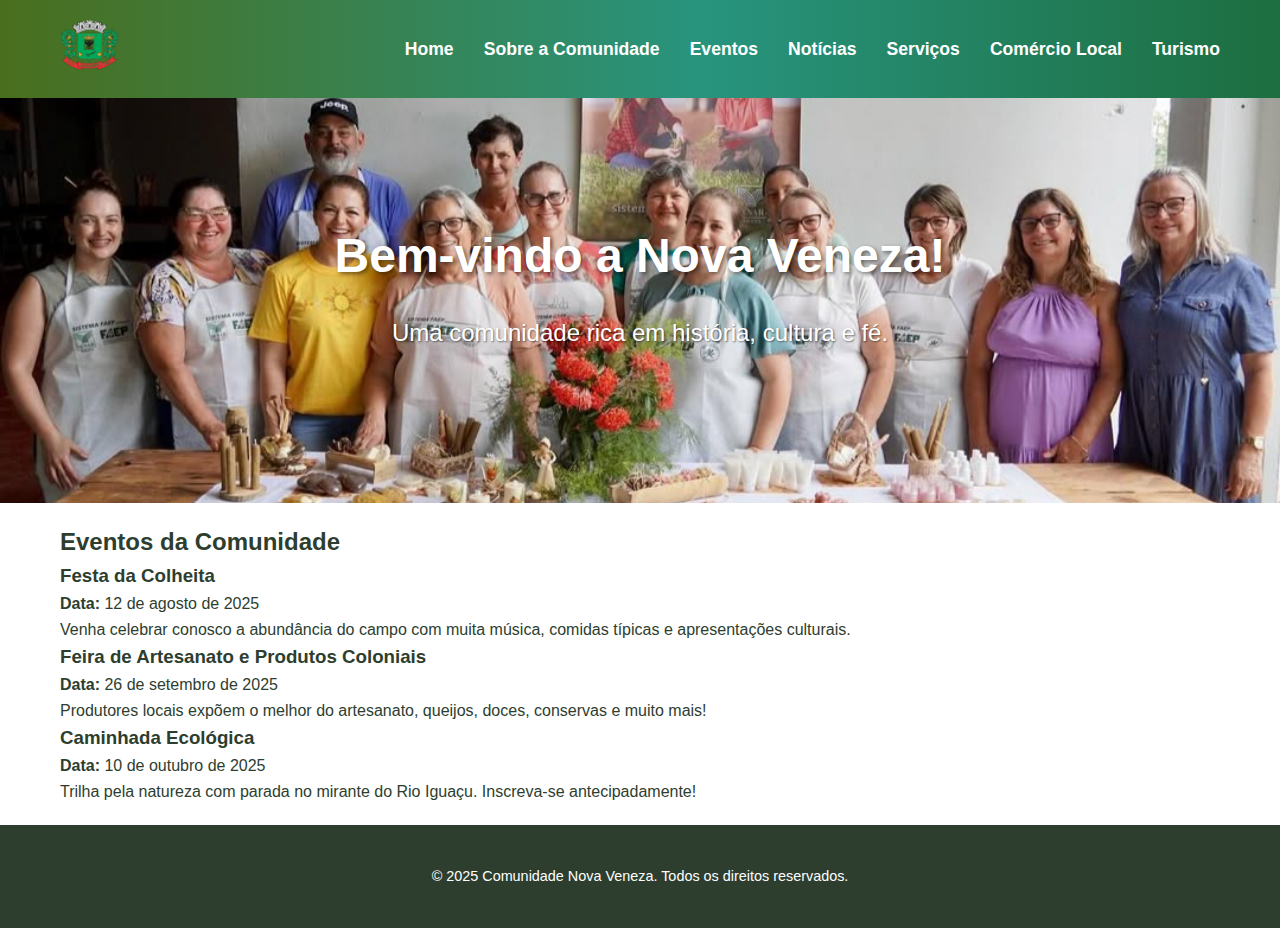
<file: eventos.html>
<!DOCTYPE html>
<html lang="pt-BR">
<head>
    <meta charset="UTF-8">
    <meta name="viewport" content="width=device-width, initial-scale=1.0">
    <title>Sobre a comunidade Nova Veneza</title>
    <link rel="stylesheet" href="eventos.css">
</head>
<body>

    <!-- Header -->
    <header class="site-header">
        <div class="container">
            <div class="logo">
                <img src="logo.png" alt="Logo da Comunidade Nova Veneza">
            </div>
            <nav class="main-nav">
                <ul>
                    <li><a href="index.html">Home</a></li>
                    <li><a href="sobre.html">Sobre a Comunidade</a></li>
                    <li><a href="eventos.html">Eventos</a></li>
                    <li><a href="contato.html">Notícias</a></li>
                    <li><a href="construcao.html">Serviços</a></li>
                    <li><a href="projeto.html">Comércio Local</a></li>
                    <li><a href="projeto.html">Turismo</a></li>
                </ul>
            </nav>
        </div>
    </header>

    <!-- Imagem Principal de Boas-Vindas -->
    <section class="hero">
        <div class="container">
            <div class="hero-content">
                <h2 class="hero-title">Bem-vindo a Nova Veneza!</h2>
                <p class="hero-subtitle">Uma comunidade rica em história, cultura e fé.</p>
            </div>
        </div>
    </section>

    <main class="container">
        <h2>Eventos da Comunidade</h2>

        <section class="evento">
            <h3>Festa da Colheita</h3>
            <p><strong>Data:</strong> 12 de agosto de 2025</p>
            <p>Venha celebrar conosco a abundância do campo com muita música, comidas típicas e apresentações culturais.</p>
        </section>

        <section class="evento">
            <h3>Feira de Artesanato e Produtos Coloniais</h3>
            <p><strong>Data:</strong> 26 de setembro de 2025</p>
            <p>Produtores locais expõem o melhor do artesanato, queijos, doces, conservas e muito mais!</p>
        </section>

        <section class="evento">
            <h3>Caminhada Ecológica</h3>
            <p><strong>Data:</strong> 10 de outubro de 2025</p>
            <p>Trilha pela natureza com parada no mirante do Rio Iguaçu. Inscreva-se antecipadamente!</p>
        </section>
    </main>

    <footer class="site-footer">
        <div class="container">
            <p>&copy; 2025 Comunidade Nova Veneza. Todos os direitos reservados.</p>
        </div>
    </footer>
</body>
</html>
</file>
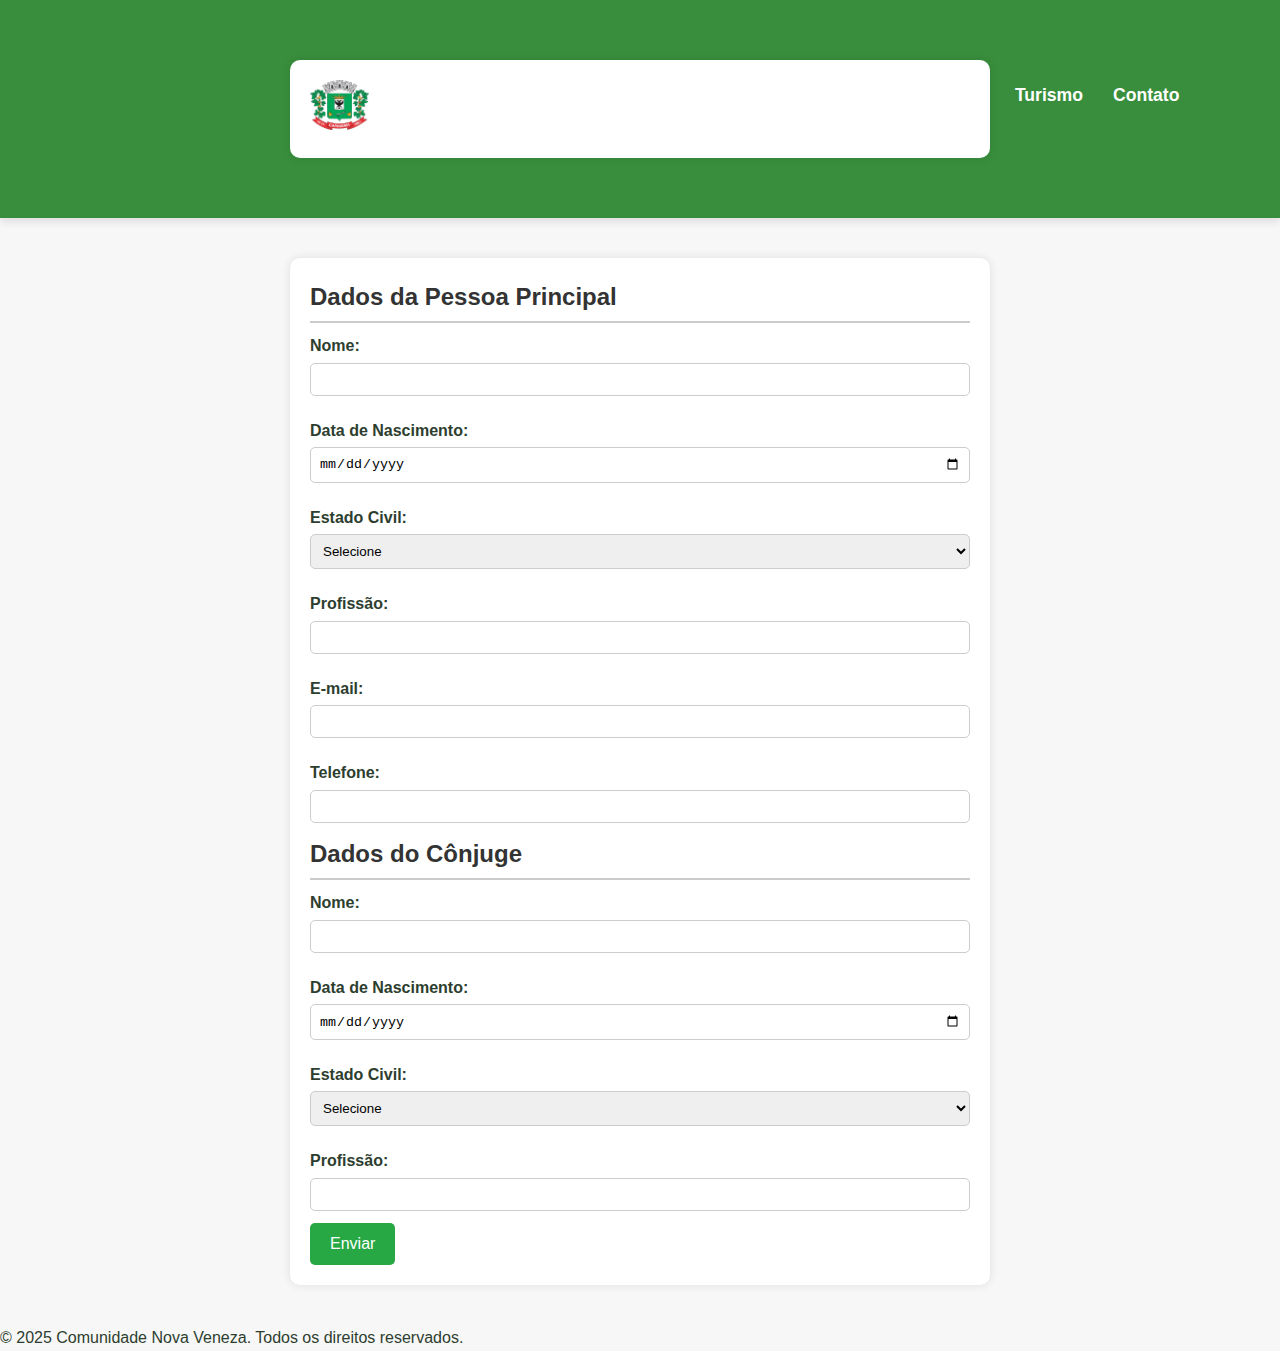
<file: formulario.html>
<!DOCTYPE html>
<html lang="pt-BR">
<head>
    <meta charset="UTF-8">
    <meta name="viewport" content="width=device-width, initial-scale=1.0">
    <title>Notícias - Comunidade Nova Veneza</title>
    <link rel="stylesheet" href="style.css">

</head>
<body>

<!-- Cabeçalho igual ao index -->
<header class="site-header">
    <div class="container">
        <div class="logo">
            <img src="logo.png" alt="Logo da Comunidade Nova Veneza">
        </div>
        <nav class="main-nav">
            <ul>
                <li><a href="index.html">Home</a></li>
                <li><a href="sobre.html">Sobre a Comunidade</a></li>
                <li><a href="eventos.html">Eventos</a></li>
                <li><a href="noticias.html" class="ativo">Notícias</a></li>
                <li><a href="servico.html">Serviços</a></li>
                <li><a href="localizacao.html">Localização</a></li>
                <li><a href="turismo.html">Turismo</a></li>
                <li><a href="formulario.html">Contato</a></li>
            </ul>
        </nav>
    </div>
</header>
    <style>
        body {
            font-family: Arial, sans-serif;
            background-color: #f7f7f7;
            margin: 0;
            padding: 0;
        }
        .container {
            max-width: 700px;
            background: white;
            margin: 40px auto;
            padding: 20px;
            border-radius: 10px;
            box-shadow: 0 0 10px rgba(0,0,0,0.1);
        }
        h2 {
            color: #333;
            border-bottom: 2px solid #ccc;
            padding-bottom: 5px;
        }
        label {
            font-weight: bold;
            margin-top: 10px;
            display: block;
        }
        input, select {
            width: 100%;
            padding: 8px;
            margin-top: 4px;
            margin-bottom: 12px;
            border: 1px solid #ccc;
            border-radius: 5px;
        }
        button {
            background: #28a745;
            color: white;
            padding: 12px 20px;
            border: none;
            cursor: pointer;
            border-radius: 5px;
            font-size: 16px;
        }
        button:hover {
            background: #218838;
        }
    </style>
</head>
<body>

    <div class="container">
        <h2>Dados da Pessoa Principal</h2>
        <form action="#" method="post">
            <label for="nome">Nome:</label>
            <input type="text" id="nome" name="nome" required>

            <label for="data_nasc">Data de Nascimento:</label>
            <input type="date" id="data_nasc" name="data_nasc" required>

            <label for="estado_civil">Estado Civil:</label>
            <select id="estado_civil" name="estado_civil" required>
                <option value="">Selecione</option>
                <option>Solteiro(a)</option>
                <option>Casado(a)</option>
                <option>Divorciado(a)</option>
                <option>Viúvo(a)</option>
            </select>

            <label for="profissao">Profissão:</label>
            <input type="text" id="profissao" name="profissao" required>

            <label for="email">E-mail:</label>
            <input type="email" id="email" name="email" required>

            <label for="telefone">Telefone:</label>
            <input type="tel" id="telefone" name="telefone" required>

            <h2>Dados do Cônjuge</h2>

            <label for="nome_conjuge">Nome:</label>
            <input type="text" id="nome_conjuge" name="nome_conjuge">

            <label for="data_nasc_conjuge">Data de Nascimento:</label>
            <input type="date" id="data_nasc_conjuge" name="data_nasc_conjuge">

            <label for="estado_civil_conjuge">Estado Civil:</label>
            <select id="estado_civil_conjuge" name="estado_civil_conjuge">
                <option value="">Selecione</option>
                <option>Solteiro(a)</option>
                <option>Casado(a)</option>
                <option>Divorciado(a)</option>
                <option>Viúvo(a)</option>
            </select>

            <label for="profissao_conjuge">Profissão:</label>
            <input type="text" id="profissao_conjuge" name="profissao_conjuge">

            <button type="submit">Enviar</button>
        </form>
    </div>
    <!-- Rodapé -->
<footer class="footer">
    <p>&copy; 2025 Comunidade Nova Veneza. Todos os direitos reservados.</p>
</footer>

</body>
</html>

</body>
</html>
</file>
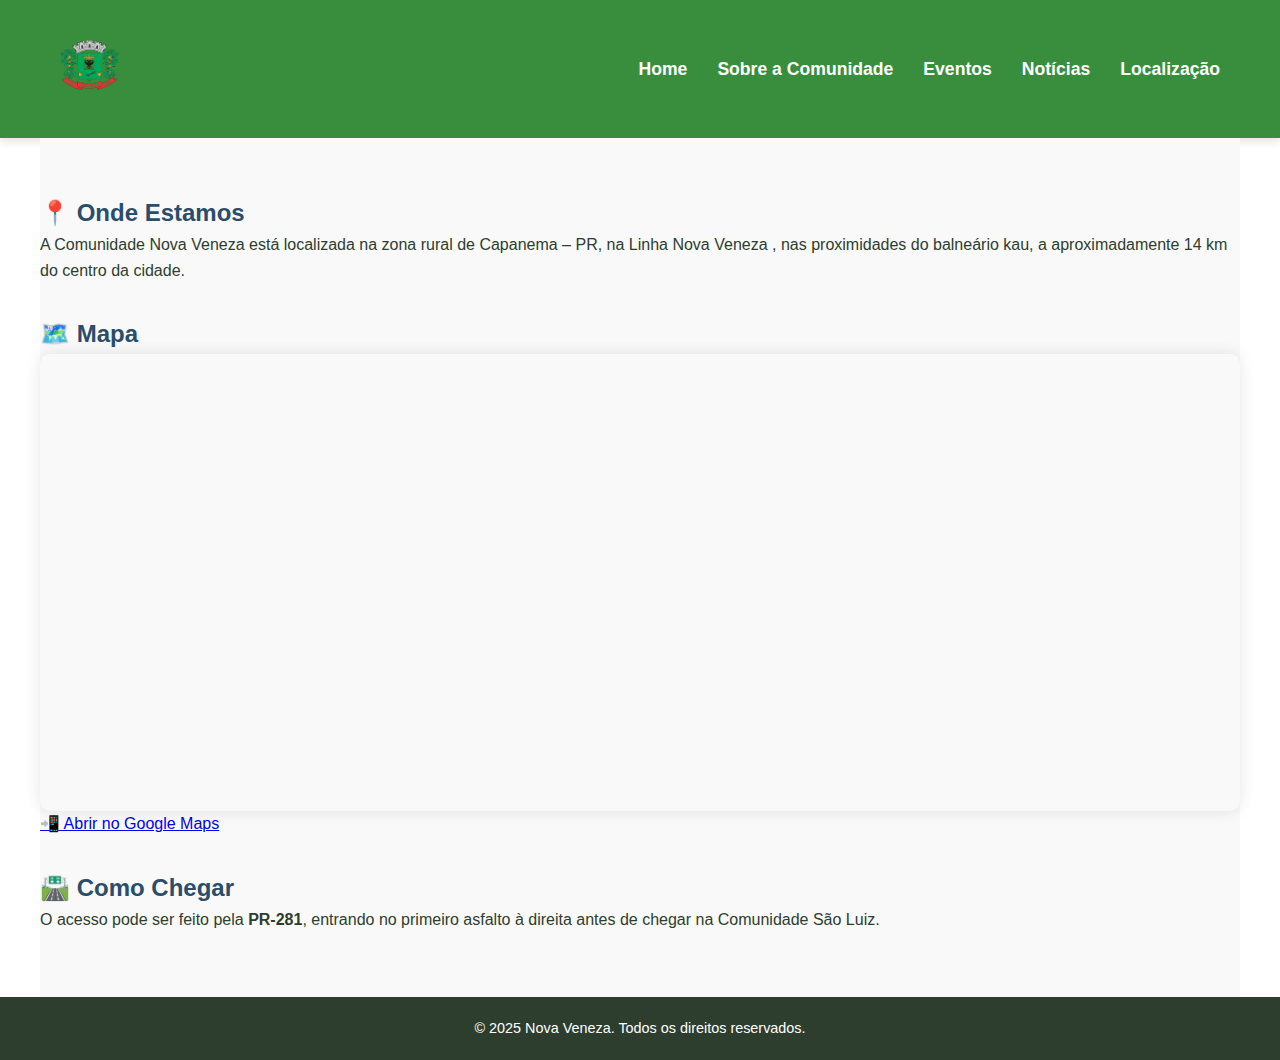
<file: localizacao.html>
<!DOCTYPE html>
<html lang="pt-BR">
<head>
  <meta charset="UTF-8">
  <meta name="viewport" content="width=device-width, initial-scale=1.0">
  <title>Localização - Comunidade Nova Veneza</title>
  <link rel="stylesheet" href="style.css">
  <link rel="stylesheet" href="localizacao.css">
</head>
<body>

  <!-- Cabeçalho padronizado -->
  <header class="site-header">
    <div class="container">
      <div class="logo">
        <img src="logo.png" alt="Logo da Comunidade Nova Veneza">
      </div>
      <nav class="main-nav">
        <ul>
          <li><a href="index.html">Home</a></li>
          <li><a href="sobre.html">Sobre a Comunidade</a></li>
          <li><a href="eventos.html">Eventos</a></li>
          <li><a href="noticias.html">Notícias</a></li>
          <li><a href="localizacao.html" class="ativo">Localização</a></li>
        </ul>
      </nav>
    </div>
  </header>

  <!-- Conteúdo principal -->
  <main class="container localizacao-section">

    <section class="info-localizacao card">
      <h2>📍 Onde Estamos</h2>
      <p>A Comunidade Nova Veneza está localizada na zona rural de Capanema – PR, na Linha Nova Veneza , nas proximidades do balneário kau, a aproximadamente 14 km do centro da cidade.</p>
    </section>

    <section class="mapa-localizacao card">
      <h2>🗺️ Mapa</h2>
      <div class="mapa-iframe">
        <iframe src="https://www.google.com/maps/embed?pb=!1m10!1m8!1m3!1d1539.19891247133!2d-53.85274859206858!3d-25.58854808770733!3m2!1i1024!2i768!4f13.1!5e1!3m2!1spt-BR!2sbr!4v1755368797854!5m2!1spt-BR!2sbr" width="600" height="450" style="border:0;" allowfullscreen="" loading="lazy" referrerpolicy="no-referrer-when-downgrade"
          width="100%" height="400" style="border:0;" allowfullscreen="" loading="lazy"
          referrerpolicy="no-referrer-when-downgrade"></iframe>
      </div>
      <a href="https://maps.app.goo.gl/ECrJ85eAa3GQPB1H9" target="_blank" class="btn-mapa">
        📲 Abrir no Google Maps
      </a>
    </section>

    <section class="como-chegar card">
      <h2>🛣️ Como Chegar</h2>
      <p>O acesso pode ser feito pela <strong>PR-281</strong>, entrando no primeiro asfalto à direita antes de chegar na Comunidade São Luiz.</p>
    </section>

  </main>

 <!-- Footer -->
    <footer class="site-footer">
        <p>&copy; 2025 Nova Veneza. Todos os direitos reservados.</p>
    </footer>


</body>
</html>
</file>
<file: eventos.css>
/* Estilos originais (adicione os seus aqui, se houver) */
.grade-horarios {
    display: flex;
    flex-wrap: wrap;
    gap: 20px;
    justify-content: center;
    margin-top: 30px;
}

.card-horario {
    background-color: #ffffff;
    border: 2px solid #c8e6c9;
    border-left: 8px solid #2e7d32;
    border-radius: 12px;
    padding: 20px;
    width: 280px;
    box-shadow: 0 4px 12px rgba(0,0,0,0.05);
    transition: transform 0.2s ease;
}

.card-horario:hover {
    transform: translateY(-5px);
}

.card-horario h3 {
    font-size: 1.4em;
    color: #2e7d32;
    margin-bottom: 10px;
}

.card-horario p {
    font-size: 1.1em;
    color: #333;
    margin: 5px 0;
}







/* Novos estilos adicionados */
.secao {
    border-top: 2px solid #ccc;
    padding: 40px 20px;
    margin-top: 30px;
    background-color: #f9f9f9;
    border-radius: 12px;
    box-shadow: 0 2px 10px rgba(0,0,0,0.05);
}

.titulo-secao {
    text-align: center;
    text-decoration: underline;
    font-size: 28px;
    margin-bottom: 20px;
    color: #2d3e2f;
}

.conteudo-imagens {
    display: flex;
    flex-wrap: wrap;
    justify-content: center;
    gap: 15px;
}

.conteudo-imagens img {
    width: 100%;
    max-width: 400px;
    border-radius: 8px;
    box-shadow: 0 4px 12px rgba(0,0,0,0.1);
}

.lista-horarios span {
    font-weight: bold;
    color: #1b5e20;
    display: inline-block;
    width: 120px;
}

.lista-horarios li {
    font-size: 1.1em;
    margin-bottom: 10px;
    padding: 8px 12px;
    background-color: #e8f5e9;
    border-radius: 6px;
}

.lista-eventos li {
    background-color: #fff3e0;
    padding: 10px;
    border-radius: 8px;
    margin-bottom: 10px;
    font-size: 1.1em;
}

.destaque {
    background-color: #eef7f0;
}

.botao-destaque {
    background-color: #2e7d32;
    color: white;
    padding: 12px 24px;
    border: none;
    border-radius: 8px;
    font-size: 1.1em;
    font-weight: bold;
    text-decoration: none;
    display: inline-block;
    margin-top: 20px;
    transition: background-color 0.3s ease;
}

.botao-destaque:hover {
    background-color: #1b5e20;
}

/* Reset básico */
* {
    margin: 0;
    padding: 0;
    box-sizing: border-box;
}

/* Estilo do corpo */
body {
    font-family: 'Segoe UI', Tahoma, Geneva, Verdana, sans-serif;
    background-color: #ffffff;
    color: #2d3e2f;
    line-height: 1.6;
}

/* Container para centralizar o conteúdo */
.container {
    max-width: 1200px;
    margin: 0 auto;
    padding: 20px;
}

/* Header */
.site-header {
background: linear-gradient(90deg,rgba(74, 110, 29, 1) 0%, rgba(40, 148, 126, 1) 55%, rgba(29, 110, 64, 1) 100%);
}

.site-header .container {
    display: flex;
    justify-content: space-between;
    align-items: center;
}

.site-header .logo img {
    height: 50px;  /* Defina a altura do logo */
    width: auto;
}

/* Navegação */
.main-nav ul {
    list-style: none;
    display: flex;
    gap: 30px;
}

.main-nav a {
    text-decoration: none;
    color: #fff;  /* Cor branca para os links */
    font-weight: bold;
    font-size: 1.1em;
    transition: color 0.3s ease-in-out;
}

/* Efeito hover no menu */
.main-nav a:hover {
    color: #c8e6c9;  /* Cor mais clara ao passar o mouse */
    text-decoration: underline;  /* Sublinha o link ao passar o mouse */
}

/* Hero Section */
.hero {
    background: url('evento.jpg') center/cover no-repeat;
    color: #fff;
    padding: 100px 20px;
    text-align: center;
}

.hero-title {
    font-size: 3em;
    margin-bottom: 20px;
    text-shadow: 2px 2px 4px rgba(0, 0, 0, 0.5);
}

.hero-subtitle {
    font-size: 1.5em;
    margin-bottom: 30px;
    text-shadow: 1px 1px 2px rgba(0, 0, 0, 0.5);
}

/* Imagens da Comunidade */
.community-images {
    padding: 50px 20px;
    background-color: #f0f9f3;
}

.image-gallery {
    display: flex;
    justify-content: space-between;
    gap: 20px;
}

.image-gallery img {
    width: 32%;
    border-radius: 8px;
    box-shadow: 0 5px 15px rgba(0,0,0,0.1);
}

/* Footer */
.site-footer {
    background-color: #2d3e2f;
    color: #fff;
    text-align: center;
    padding: 20px 0;
    font-size: 0.9em;
}

/* Responsividade */
@media (max-width: 768px) {
    .site-header .container {
        flex-direction: column;
        align-items: flex-start;
    }

    .main-nav ul {
        flex-direction: column;
        align-items: flex-start;
        gap: 15px;
        margin-top: 20px;
    }

    .main-nav a {
        font-size: 1.2em;
        padding: 10px;
    }

    .image-gallery {
        flex-direction: column;
    }

    .image-gallery img {
        width: 100%;
        margin-bottom: 20px;
    }
}
</file>
<file: localizacao.css>
.localizacao-section {
    padding: 2em 0;
    background-color: #f9f9f9;
}

.localizacao-section h2 {
    color: #2a4d69;
    margin-top: 1em;
}

.info-localizacao, .mapa-localizacao, .como-chegar {
    margin-bottom: 2em;
}

.mapa-iframe {
    box-shadow: 0 0 15px rgba(0,0,0,0.1);
    border-radius: 10px;
    overflow: hidden;
}

.como-chegar ul {
    list-style: none;
    padding-left: 0;
}

.como-chegar li {
    padding: 0.5em 0;
    font-size: 1.1em;
}
</file>
<file: style.css>
/* Reset básico */
* {
    margin: 0;
    padding: 0;
    box-sizing: border-box;
}

/* Estilo do corpo */
body {
    font-family: 'Segoe UI', Tahoma, Geneva, Verdana, sans-serif;
    background-color: #ffffff;
    color: #2d3e2f;
    line-height: 1.6;
}

/* Container para centralizar o conteúdo */
.container {
    max-width: 1200px;
    margin: 0 auto;
    padding: 20px;
}

/* Header */
.site-header {
    background-color: #388e3c;  /* Cor de fundo verde */
    padding: 20px 0;
    box-shadow: 0 4px 8px rgba(0, 0, 0, 0.1);  /* Sombra suave para dar profundidade */
}

.site-header .container {
    display: flex;
    justify-content: space-between;
    align-items: center;
}

.site-header .logo img {
    height: 50px;  /* Defina a altura do logo */
    width: auto;
}

/* Navegação */
.main-nav ul {
    list-style: none;
    display: flex;
    gap: 30px;
}

.main-nav a {
    text-decoration: none;
    color: #fff;  /* Cor branca para os links */
    font-weight: bold;
    font-size: 1.1em;
    transition: color 0.3s ease-in-out;
}

/* Efeito hover no menu */
.main-nav a:hover {
    color: #c8e6c9;  /* Cor mais clara ao passar o mouse */
    text-decoration: underline;  /* Sublinha o link ao passar o mouse */
}

/* Hero Section */
.hero {
    background: url('nova.jpg') center/cover no-repeat;
    color: #fff;
    padding: 100px 20px;
    text-align: center;
}

.hero-title {
    font-size: 3em;
    margin-bottom: 20px;
    text-shadow: 2px 2px 4px rgba(0, 0, 0, 0.5);
}

.hero-subtitle {
    font-size: 1.5em;
    margin-bottom: 30px;
    text-shadow: 1px 1px 2px rgba(0, 0, 0, 0.5);
}

/* Imagens da Comunidade */
.community-images {
    padding: 50px 20px;
    background-color: #f0f9f3;
}

.image-gallery {
    display: flex;
    justify-content: space-between;
    gap: 20px;
}

.image-gallery img {
    width: 32%;
    border-radius: 8px;
    box-shadow: 0 5px 15px rgba(0,0,0,0.1);
}

/* Horários e Eventos */
.schedule, .upcoming-events, .festa-padroeiro {
    padding: 50px 20px;
    background-color: #fff;
    box-shadow: 0 2px 5px rgba(0,0,0,0.05);
    margin-bottom: 20px;
}

.schedule ul, .upcoming-events ul {
    list-style: none;
    padding-left: 20px;
}

.schedule li, .upcoming-events li {
    margin-bottom: 10px;
    font-size: 1.2em;
}

.festa-padroeiro .event-details ul {
    list-style: none;
    padding-left: 20px;
}

.festa-padroeiro li {
    margin-bottom: 10px;
    font-size: 1.2em;
}

/* Footer */
.site-footer {
    background-color: #2d3e2f;
    color: #fff;
    text-align: center;
    padding: 20px 0;
    font-size: 0.9em;
}

/* Responsividade */
@media (max-width: 768px) {
    .site-header .container {
        flex-direction: column;
        align-items: flex-start;
    }

    .main-nav ul {
        flex-direction: column;
        align-items: flex-start;
        gap: 15px;
        margin-top: 20px;
    }

    .main-nav a {
        font-size: 1.2em;
        padding: 10px;
    }

    .image-gallery {
        flex-direction: column;
    }

    .image-gallery img {
        width: 100%;
        margin-bottom: 20px;
    }
}
</file>
